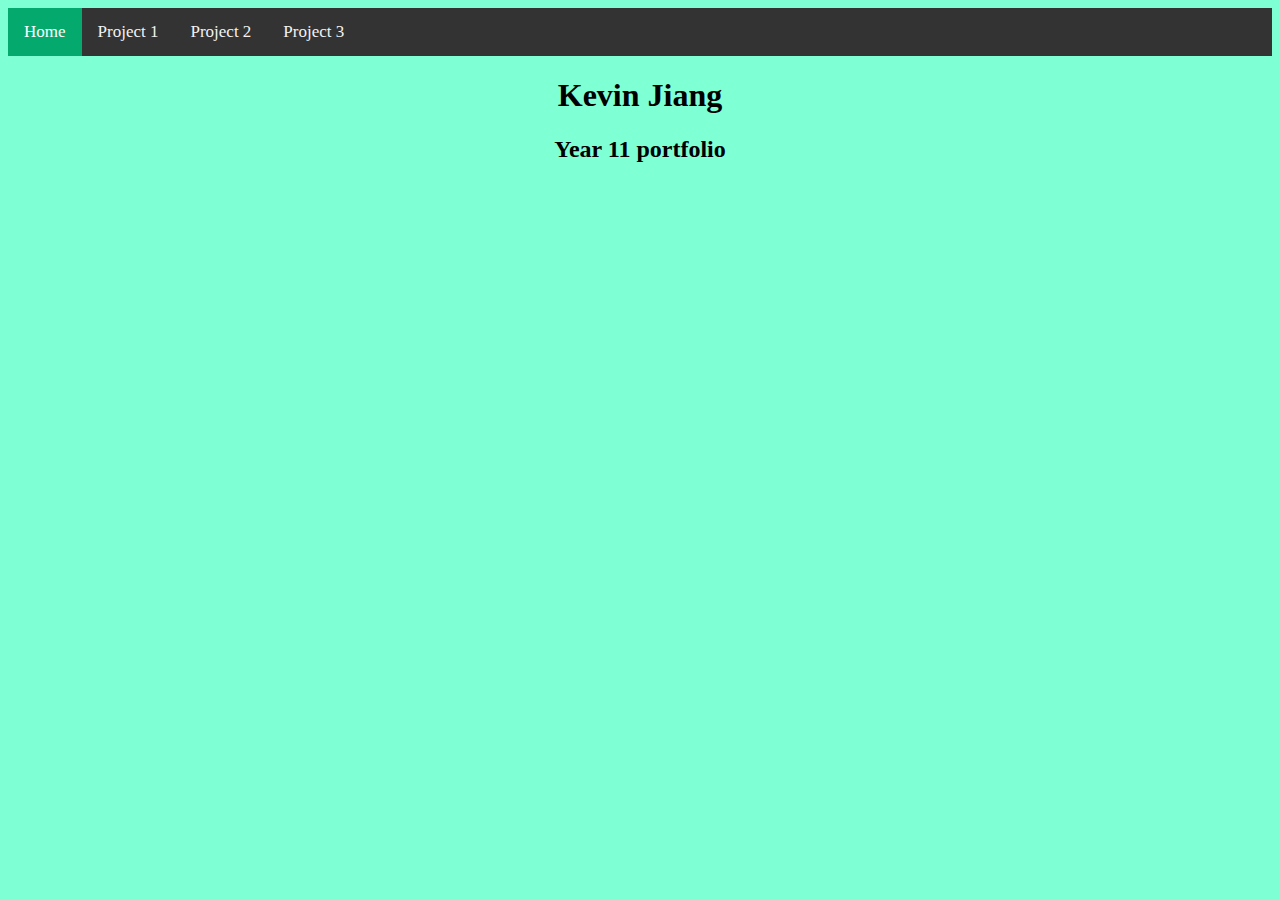
<file: index.html>
<!DOCTYPE html>
<html lang="en">
<head>
    <meta charset="UTF-8">
    <meta name="viewport" content="width=device-width, initial-scale=1.0">
    <title>Year 11 portfolio</title>
    <link rel="stylesheet" href="style.css">
</head>
<body>
    <div class="topnav">
        <a class="active" href="#home">Home</a>
        <a href="project1.html">Project 1</a>
        <a href="#contact">Project 2</a>
        <a href="#about">Project 3</a>
      </div>
      
    <h1>Kevin Jiang</h1> 
    <h2>Year 11 portfolio</h2> 
</body>
</html>
</file>
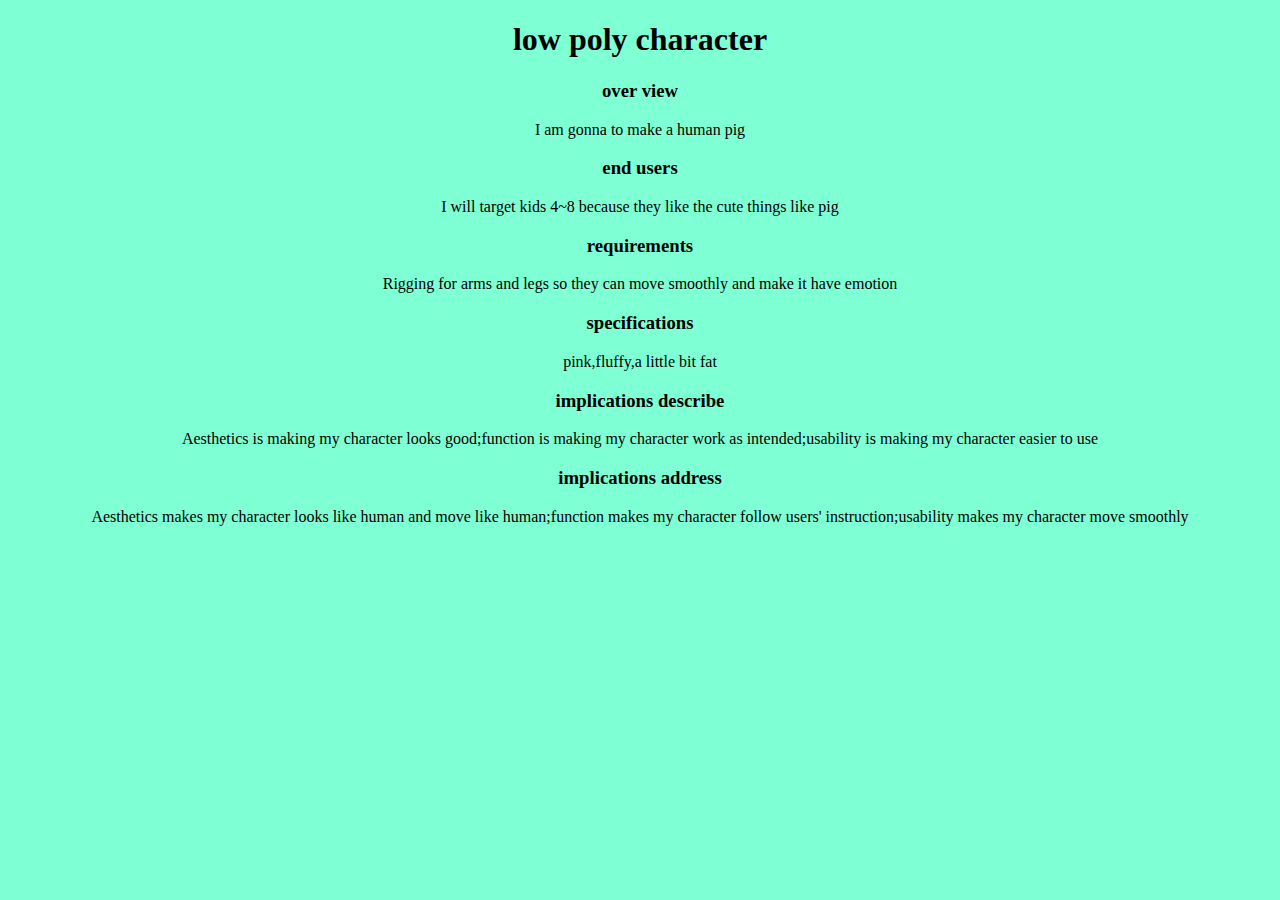
<file: project1.html>
<!DOCTYPE html>
<html lang="en">
<head>
    <meta charset="UTF-8">
    <meta name="viewport" content="width=device-width, initial-scale=1.0">
    <title>Year 11 portfolio</title>
    <link rel="stylesheet" href="style.css">
</head>
<body>
    <h1>low poly character</h1>

    <h3>over view</h3>
    <p>I am gonna to make a human pig</p>
    <h3>end users</h3>
    <p>I will target kids 4~8 because they like the cute things like pig</p>
    <h3>requirements</h3>
    <p>Rigging for arms and legs so they can move smoothly and make it have emotion</p>
    <h3>specifications</h3>
    <p>pink,fluffy,a little bit fat</p>
    <h3>implications describe</h3>
    <p>Aesthetics is making my character looks good;function is making my character work as intended;usability is making my character easier to use</p>
    <h3>implications address</h3>
    <p>Aesthetics makes my character looks like human and move like human;function makes my character follow users' instruction;usability makes my character move smoothly</p>

</body>
</html>
</file>
<file: style.css>
body{
    text-align: center;
    background-color: aquamarine;
}

/* Add a black background color to the top navigation */
.topnav {
    background-color: #333;
    overflow: hidden;
  }
  
  /* Style the links inside the navigation bar */
  .topnav a {
    float: left;
    color: #f2f2f2;
    text-align: center;
    padding: 14px 16px;
    text-decoration: none;
    font-size: 17px;
  }
  
  /* Change the color of links on hover */
  .topnav a:hover {
    background-color: #ddd;
    color: black;
  }
  
  /* Add a color to the active/current link */
  .topnav a.active {
    background-color: #04AA6D;
    color: white;
  }
</file>
